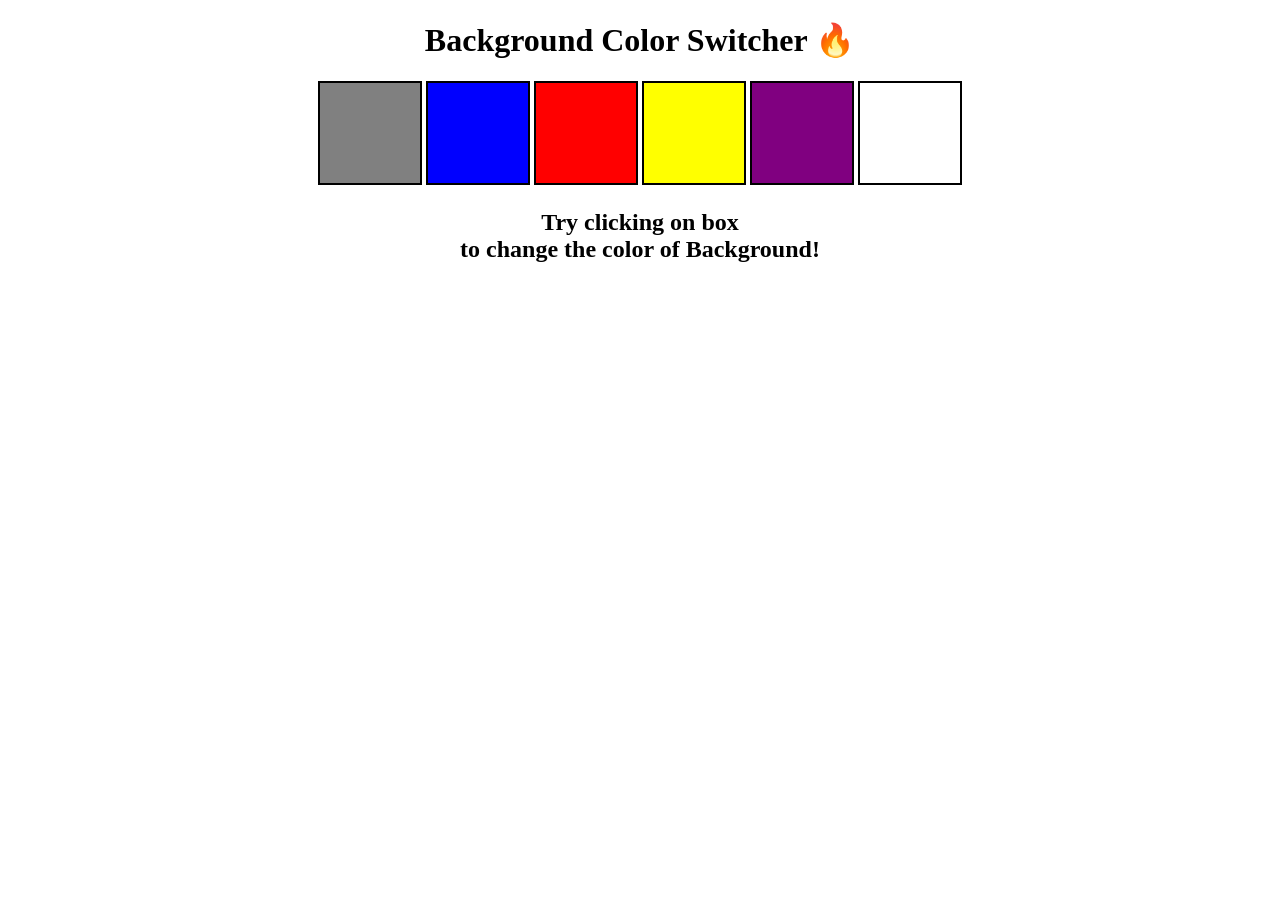
<file: 1-ColorChanger/index.html>
<!DOCTYPE html>
<html lang="en">
<head>
    <meta charset="UTF-8">
    <meta name="viewport" content="width=device-width, initial-scale=1.0">
    <title>Color Changer</title>
    <link rel="stylesheet" href="style.css">
</head>
<body>
    <div class="canvas">
        <h1> Background Color Switcher 🔥</h1>
        <span class="box" id="grey"></span>
        <span class="box" id="blue"></span>
        <span class="box" id="red"></span>
        <span class="box" id="yellow"></span>
        <span class="box" id="purple"></span>
        <span class="box" id="white"></span>
        <h2>Try clicking on box <br> to change the color of Background!</h2>
    </div>
    <script src="script.js"></script>
</body>

</html>
</file>
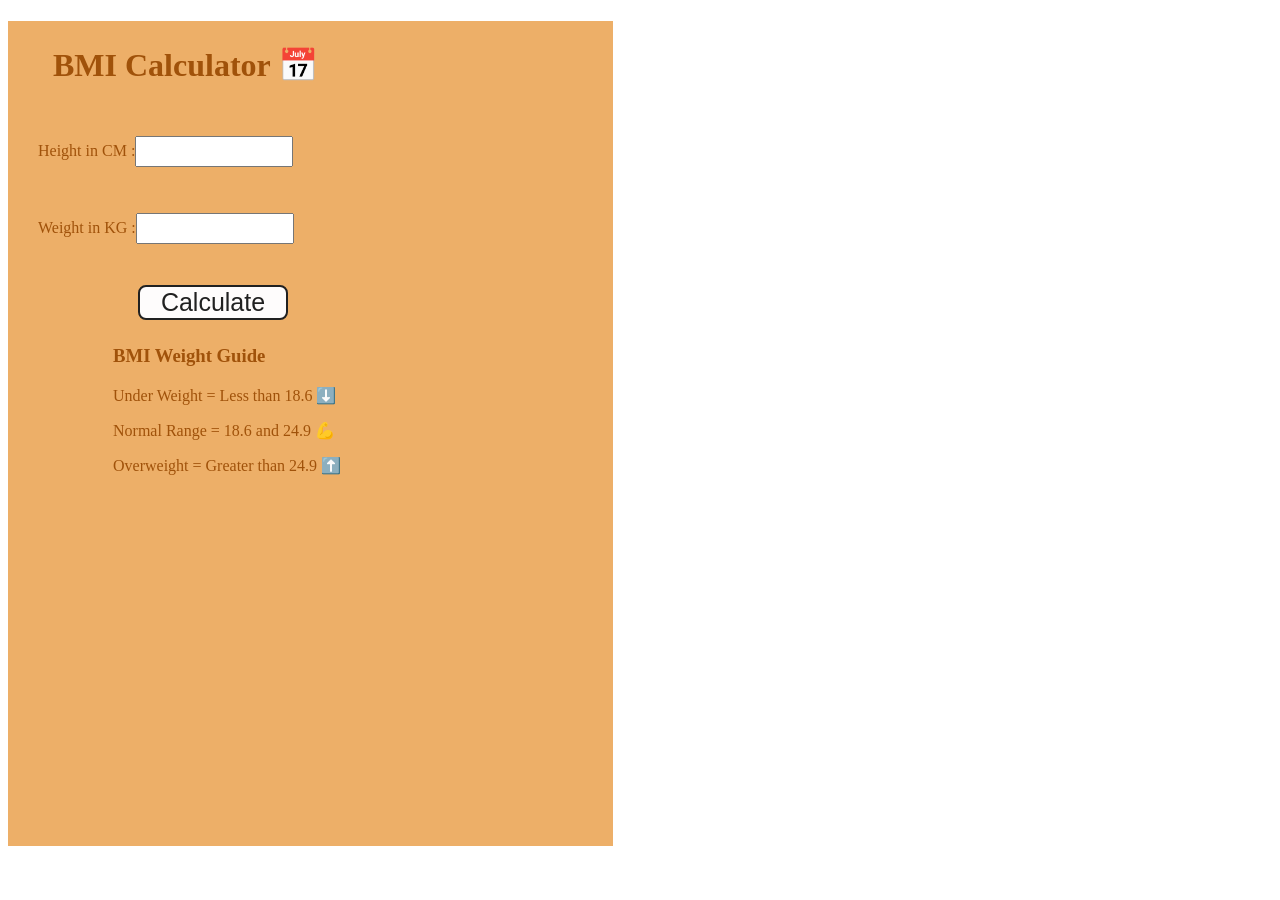
<file: 2-BMI Calulator/index.html>
<!DOCTYPE html>
<html lang="en">
<head>
    <meta charset="UTF-8">
    <meta name="viewport" content="width=device-width, initial-scale=1.0">
    <title>BMI Calculator</title>
    <link rel="stylesheet" href="style.css">
</head>
<body>
    <div class="container">
        <h1>BMI Calculator 📅</h1>
        <form>
            <p><label>Height in CM :</label><input type="text" id="height"></p>
            <p><label>Weight in KG :</label><input type="text" id="weight"></p>
            <button>Calculate</button>
            <div id="result"></div>
            <div id="weight-guide">
                <h3>BMI Weight Guide</h3>
                <p>Under Weight = Less than 18.6 ⬇️</p>
                <p>Normal Range = 18.6 and 24.9 💪</p>
                <p>Overweight = Greater than 24.9 ⬆️</p>
            </div>
    
        </form>
    </div>


    <script src="script.js"></script>
</body>

</html>
</file>
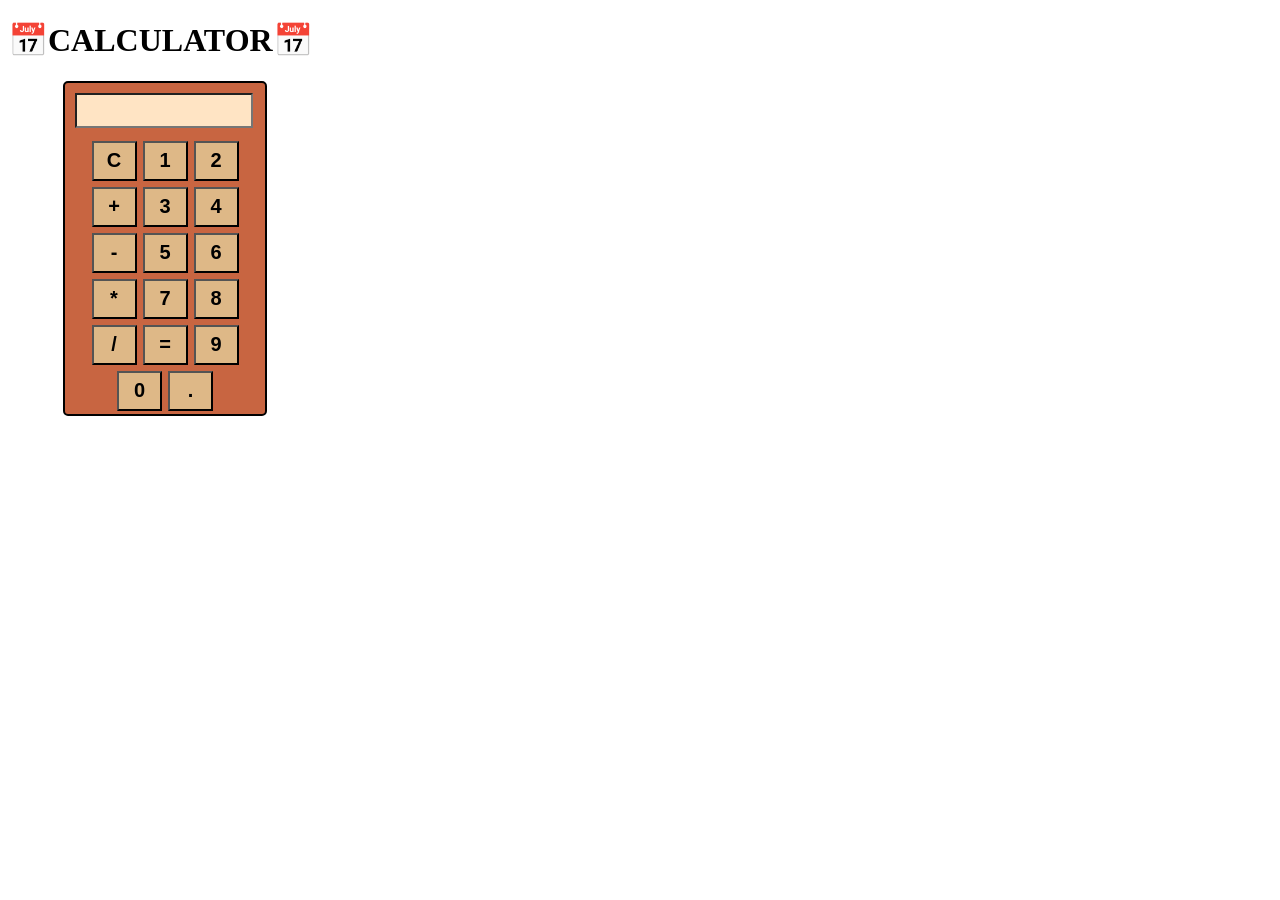
<file: Calculator/calculator.html>
<!DOCTYPE html>
<html lang="en">
<head>
    <meta charset="UTF-8">
    <meta name="viewport" content="width=device-width, initial-scale=1.0">
    <link rel="stylesheet" href="calculator.css">
    <title>Calculator</title>
</head>
<body>
    <!--used number-->
    <h1>📅CALCULATOR📅</h1>
    <div id="cal">
        <input type="text" id="display" readonly>
        <div class="cal-button">
            <button class="buttn" onclick=" currentDisplay =  ''; document.querySelector('#display').value = currentDisplay;" >C</button>

            <button class="buttn" onclick=" currentDisplay = currentDisplay + '1'; document.querySelector('#display').value = currentDisplay;">1</button>

            <button class="buttn" onclick=" currentDisplay = currentDisplay + '2'; document.querySelector('#display').value = currentDisplay;">2</button>

            <button class="buttn" onclick=" currentDisplay = currentDisplay + '+'; document.querySelector('#display').value = currentDisplay;">+</button>

            <button class="buttn" onclick=" currentDisplay = currentDisplay + '3'; document.querySelector('#display').value = currentDisplay;">3</button>

            <button class="buttn" onclick=" currentDisplay = currentDisplay + '4'; document.querySelector('#display').value = currentDisplay;">4</button>

            <button class="buttn" onclick=" currentDisplay = currentDisplay + '-'; document.querySelector('#display').value = currentDisplay;">-</button>

            <button class="buttn" onclick=" currentDisplay = currentDisplay + '5'; document.querySelector('#display').value = currentDisplay;">5</button>

            <button class="buttn" onclick=" currentDisplay = currentDisplay + '6'; document.querySelector('#display').value = currentDisplay;">6</button>

            <button class="buttn" onclick=" currentDisplay = currentDisplay + '*'; document.querySelector('#display').value = currentDisplay;">*</button>

            <button class="buttn" onclick=" currentDisplay = currentDisplay + '7'; document.querySelector('#display').value = currentDisplay;">7</button>

            <button class="buttn" onclick=" currentDisplay = currentDisplay + '8'; document.querySelector('#display').value = currentDisplay;">8</button>

            <button class="buttn" onclick=" currentDisplay = currentDisplay + '/'; document.querySelector('#display').value = currentDisplay;">/</button>

            <button class="buttn" onclick="currentDisplay= eval(currentDisplay);
            document.querySelector('#display').value = currentDisplay;">=</button>

            <button class="buttn" onclick=" currentDisplay = currentDisplay + '9'; document.querySelector('#display').value = currentDisplay;">9</button>

            <button class="buttn" onclick=" currentDisplay = currentDisplay + '0'; document.querySelector('#display').value = currentDisplay;">0</button>

            <button class="buttn" onclick=" currentDisplay = currentDisplay + '.'; document.querySelector('#display').value = currentDisplay;">.</button>

            
        </div>
    </div>
    
    <script>
        let currentDisplay ='';
        document.querySelector('#display').value=currentDisplay  
    </script>
</body>
</html>
</file>
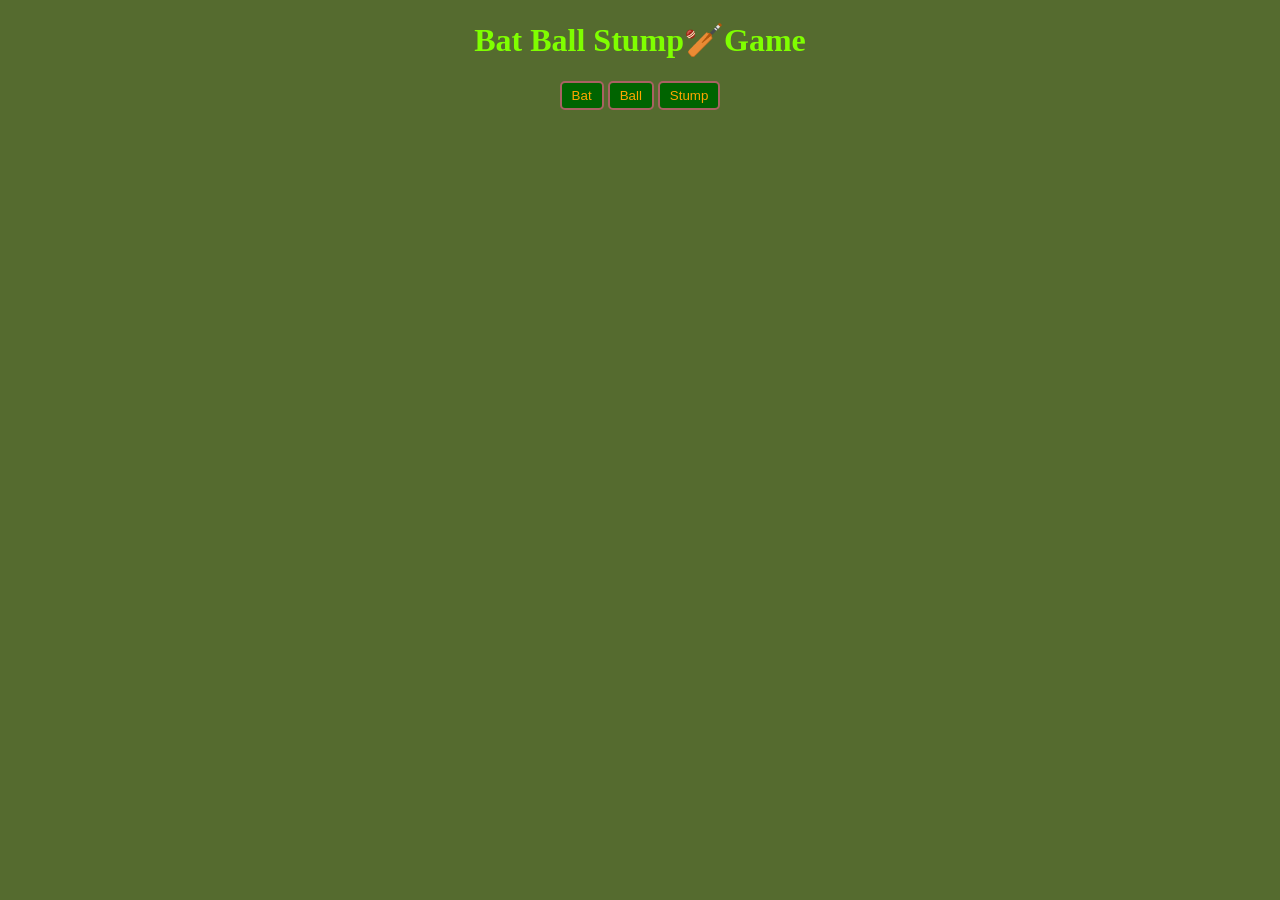
<file: Cricket/cricket.html>
<!DOCTYPE html>
<html lang="en">

<head>
    <meta charset="UTF-8">
    <meta name="viewport" content="width=device-width, initial-scale=1.0">
    <title>Cricket Game</title>
    <style>
        body {
            text-align: center;
            background-color: darkolivegreen;
        }

        h1 {
            color: chartreuse;
        }

        button {
            padding: 5px 10px;
            border: 2px solid rgb(169, 98, 98);
            background-color: darkgreen;
            color: orange;
            border-radius: 5px;
        }
    </style>
</head>

<body>
    <!-- If-else / Boolean-->
    <h1>Bat Ball Stump🏏Game</h1>

    <!-- Bat -->
    <button onclick="
    let randomNumber= Math.random()*3;
    let computerChoice;

    if(randomNumber > 0 && randomNumber <=1){
        computerChoice= 'Bat';
    }
    else if(randomNumber >1 && randomNumber <=2){
        computerChoice='Ball'
    }
    else{
        computerChoice= 'Stump'
    }

    let resultMsg;
    if(computerChoice === 'Ball'){
        resultMsg = `User Won🏆`;
    }
    else if(computerChoice === 'Bat'){
        resultMsg = `It's Tie😢`;
    }
    else if(computerChoice === 'Stump'){
        resultMsg = `Computer has won😭`;
    }

    alert(`You have chosen Bat. Computer Choice is ${computerChoice} and ${resultMsg}`);
    "> Bat</button>

    <!-- Ball -->
    <button onclick="
 randomNumber= Math.random()*3;

if(randomNumber > 0 && randomNumber <=1){
    computerChoice= 'Bat';
}
else if(randomNumber >1 && randomNumber <=2){
    computerChoice='Ball'
}
else{
    computerChoice= 'Stump'
}


if(computerChoice === 'Ball'){
    resultMsg = `It's Tie😢`;
}
else if(computerChoice === 'Bat'){
    resultMsg = `Computer has won😭` ;
}
else if(computerChoice === 'Stump'){
    resultMsg = `User Won🏆`;
}

alert(`You have chosen Ball. Computer Choice is ${computerChoice} and ${resultMsg}`);
">Ball</button>


    <!-- Stump -->

    <button onclick="
    randomNumber= Math.random()*3;
   
   if(randomNumber > 0 && randomNumber <=1){
       computerChoice= 'Bat';
   }
   else if(randomNumber >1 && randomNumber <=2){
       computerChoice='Ball'
   }
   else{
       computerChoice= 'Stump'
   }
   
    
   if(computerChoice === 'Ball'){
       resultMsg = `Computer has won😭`;
   }
   else if(computerChoice === 'Bat'){
       resultMsg = `User Won🏆` ;
   }
   else if(computerChoice === 'Stump'){
       resultMsg =`It's Tie😢` ;
   }
   
   alert(`You have chosen Stump. Computer Choice is ${computerChoice} and ${resultMsg}`);
   ">Stump</button>
</body>

</html>
</file>
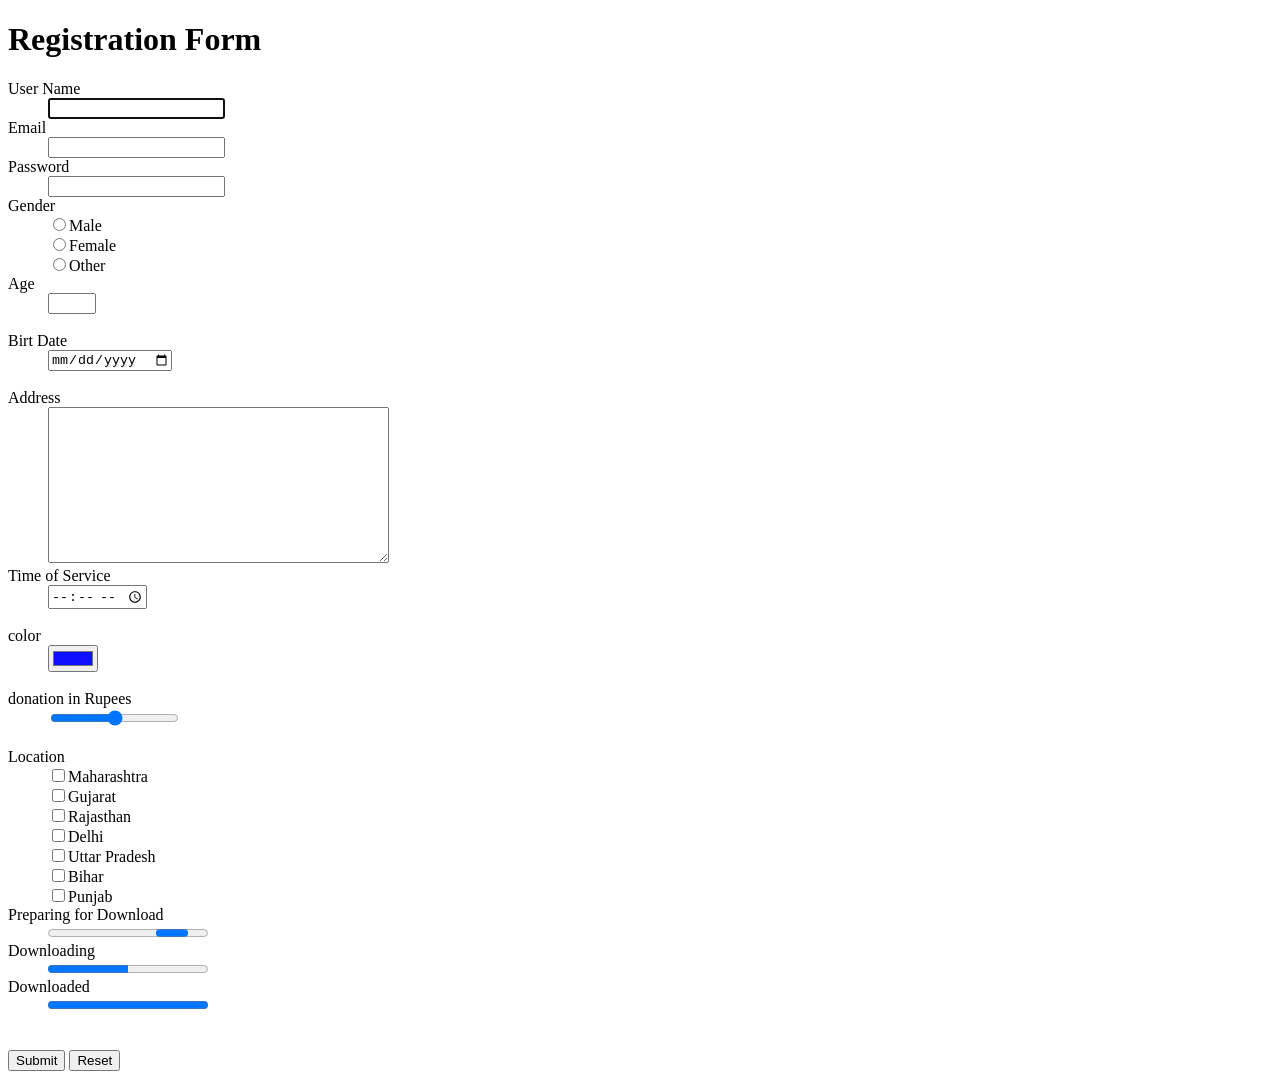
<file: Shoppingsite/Form.html>
<!DOCTYPE html>
<html>
    <head>
    <title>Form</title>
    </head>
    <body>
        <form>
            <h1>Registration Form</h1>
            <dl>
                <dt>User Name </dt>
                <dd><input type="text" name="username" autofocus></dd>
                <dt>Email</dt>
                <dd><input type="email" name="email" required></dd>
                <dt>Password</dt>
                <dd><input type="password" name="pass"></dd>
                <dt>Gender</dt>
                <dd><input type="radio" name="gender" value="Male">Male</dd>
                <dd><input type="radio" name="gender" value="Female">Female</dd>
                <dd><input type="radio" name="gender" value="Other">Other</dd>
                <dt>Age</dt>
                <dd><input type="number" name="age" min="18" max="30"></dd><br>
                <dt>Birt Date</dt>
                <dd><input type="date" name="date"></dd><br>
                <dt>Address</dt>
                <dd><textarea rows="10" cols="40"></textarea></dd>
                <dt>Time of Service</dt>
                <dd><input type="time"></dd><br>
                <dt>color</dt>
                <dd><input type="color" value="#0f0fff"></dd><br>
                <dt>donation in Rupees</dt>
                <dd><input type="range" min="100" max="10000" step="100"></dd><br>
                <dt>Location</dt>
                <dd><input type="checkbox" name="L" value="Maharashtra">Maharashtra</dd>
                <dd><input type="checkbox" name="L" value="Gujarat">Gujarat</dd>
                <dd><input type="checkbox" name="L" value="Rajasthan">Rajasthan</dd>
                <dd><input type="checkbox" name="L" value="Delhi">Delhi</dd>
                <dd><input type="checkbox" name="L" value="Uttar Pradesh">Uttar Pradesh</dd>
                <dd><input type="checkbox" name="L" value="Bihar">Bihar</dd>
                <dd><input type="checkbox" name="L" value="Punjab">Punjab</dd>
                <dt>Preparing for Download</dt>
                <dd>
                    <progress></progress>
                </dd>
                <dt>Downloading</dt>
                <dd>
                    <progress min="1" max="100" value="50"></progress>
                </dd>
                <dt>Downloaded</dt>
                <dd>
                    <progress min="1" max="100" value="100"></progress>
                </dd>

                <br><br>
                <form onsubmit="alert('form submitted')" onreset="alert('form will reset')">
                <button type="submit">Submit</button>
                <button type="reset">Reset</button>
                </form>
                
            </dl>
        </form>
    </body>
</html>
</file>
<file: 1-ColorChanger/style.css>
html{
    margin: 0;
}
span{
    display: block;
}
.canvas{
    width: 80%;
    margin: auto;
    text-align: center;
}
.box{
    width: 100px;
    height: 100px;
    border: 2px solid black;
    display: inline-block;
}
#grey{
    background-color: grey;
}
#blue{
    background-color: blue;
}
#red{
    background-color: red;
}
#yellow{
    background-color: yellow;
}
#purple{
    background-color: purple;
}
#white{
    background-color: white;
}
</file>
<file: 2-BMI Calulator/style.css>
.container {
  width: 575px;
  height: 825px;
  color: rgb(160, 82, 10);
  background-color: hsl(32, 79%, 67%);
  padding-left: 30px;
}
#height,
#weight {
  width: 150px;
  height: 25px;
  margin-top: 30px;
}

#weight-guide {
  margin-left: 75px;
  margin-top: 25px;
}

#result {
  font-size: 30px;
  margin-left: 90px;
  margin-top: 20px;
  color: darkblue;
}

button {
  width: 150px;
  height: 35px;
  margin-left: 100px;
  margin-top: 25px;
  background-color: #fefcfc;
  border-radius: 8px;
  color: #212121;
  text-decoration: none;
  border: 2px solid #212121;
  text-align: center;
  font-size: 25px;
}

h1 {
  padding-left: 15px;
  padding-top: 25px;
  
}
</file>
<file: Calculator/calculator.css>
#cal{
    border: 2px solid ;
    border-radius: 5px;
    width: 200px;
    background-color: rgb(200, 101, 65);
    margin-left: 55px;
}

#display{
    margin: 10px;
    width: 85%;
    font-size: 25px;
    color: brown;
    background-color: bisque;
}
.cal-button{
    display: flex;
    justify-content: center;
    flex-wrap: wrap;
}
.buttn{
    width: 45px;
    height: 40px;
    margin: 3px;
    background-color: burlywood;
    font-weight: 700;
    font-size: 20px;
}
</file>
